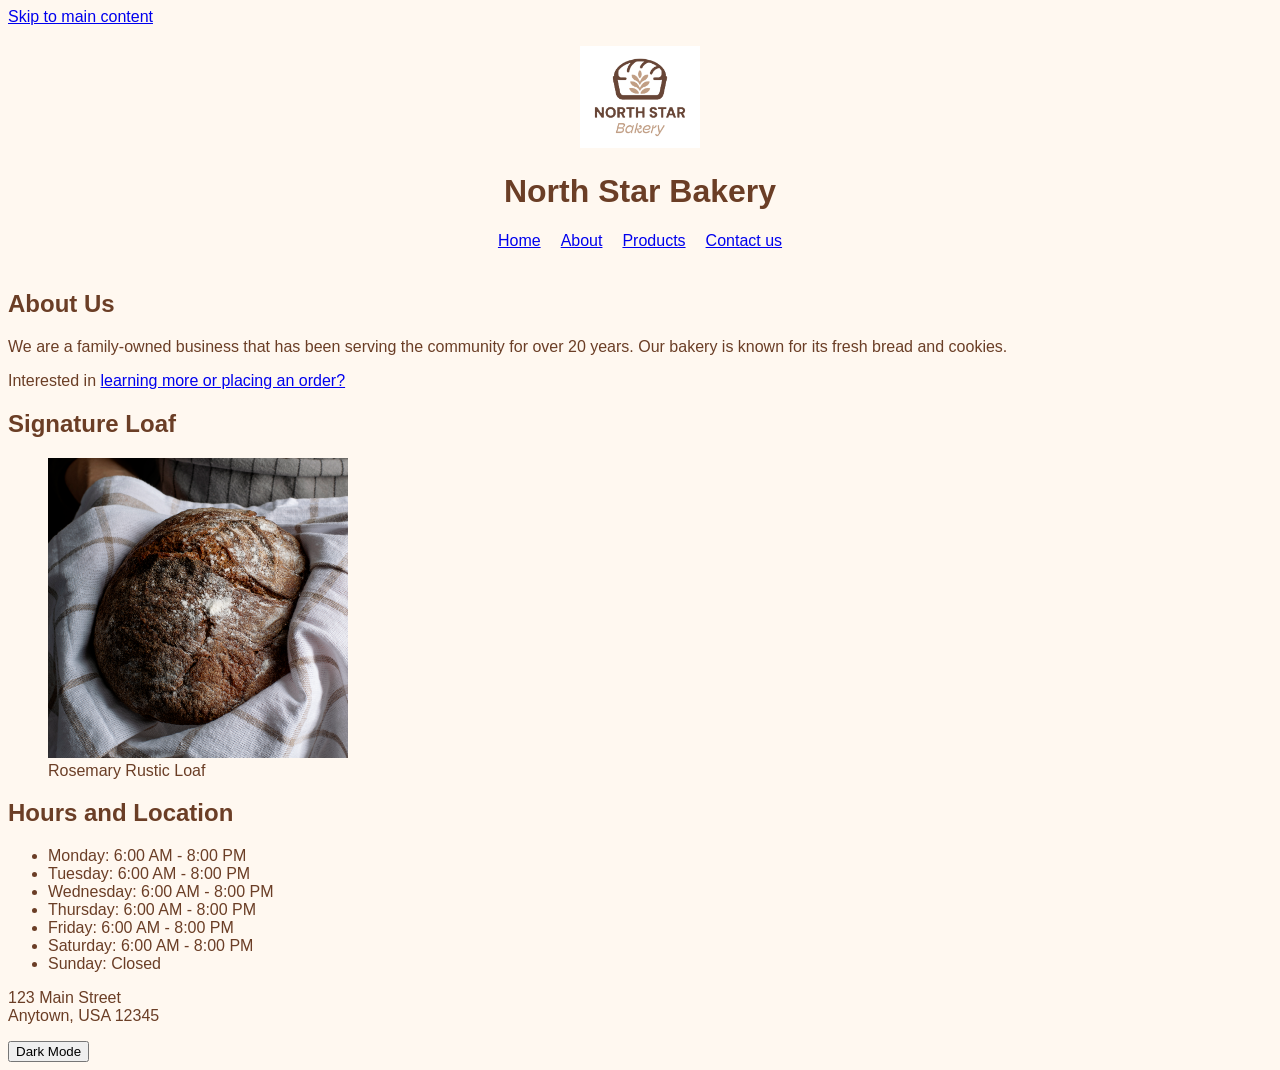
<file: index.html>
<!DOCTYPE html>
<html lang="en">
    <head>
        <meta charset="UTF-8">
        <meta name="viewport" content="width=device-width, initial-scale=1.0">
        <title>North Star Bakery</title>
        <link rel="stylesheet" href="css/styles.css">
        <script src="js/loadDarkModeSetting.js"></script>
        <script src="js/darkMode.js" defer></script>
    </head>
    <body>

        <!Same header for all pages, with a skip link for accessibility.>
        <a href="#main-content">Skip to main content</a>
        <header>
            <section class="logo-container">
                <img src="media/bakery-logo_c.png" alt="North Star Bakery Logo" class="logo" width="120" height="102">
            </section>
            <h1>North Star Bakery</h1> 
            <nav class="nav-container">
                <a href="index.html" class="nav-link" aria-current="page">Home</a>
                <a href="about.html" class="nav-link">About</a>
                <a href="products.html" class="nav-link">Products</a>
                <a href="contact.html" class="nav-link">Contact us</a>
            </nav>
        </header>

        <main>
            <section>
                <h2>About Us</h2>
                <p>We are a family-owned business that has been serving the community for over 20 years. Our bakery is known for its fresh bread and cookies.</p>
            
                <p>Interested in <a href="contact.html">learning more or placing an order?</a> </p>
                
            </section>
        

            <section>
                <h2>Signature Loaf</h2>
                <figure>
                    <img src="media/bakery-signature-loaf_c.png" alt="Rosemary Rustic Loaf" width="300" height="300">
                    <figcaption>Rosemary Rustic Loaf</figcaption>
                </figure>
            </section>

            <section>
                <h2>Hours and Location</h2>
                <ul>
                    <li>Monday: 6:00 AM - 8:00 PM</li>
                    <li>Tuesday: 6:00 AM - 8:00 PM</li>
                    <li>Wednesday: 6:00 AM - 8:00 PM</li>
                    <li>Thursday: 6:00 AM - 8:00 PM</li>
                    <li>Friday: 6:00 AM - 8:00 PM</li>
                    <li>Saturday: 6:00 AM - 8:00 PM</li>
                    <li>Sunday: Closed</li>
                </ul>
                <p>
                    123 Main Street<br>
                    Anytown, USA 12345
                </p>
            </section>
            
        </main>
        <footer>
            <button id="dark-light-mode">Dark Mode</button>
        </footer>
    </body>
</html>
</file>
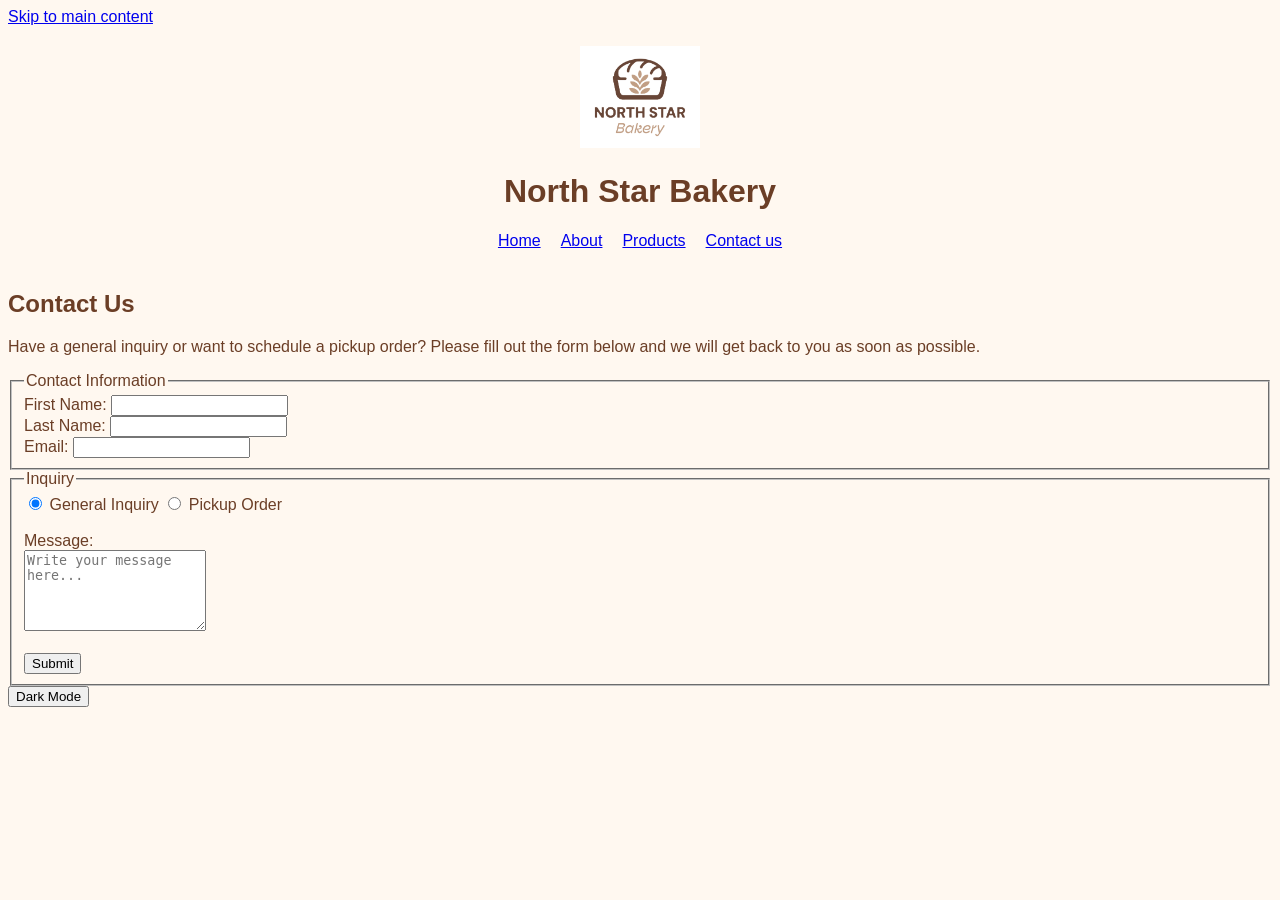
<file: contact.html>
<!DOCTYPE html>
<html lang="en">
    <head>
        <meta charset="UTF-8">
        <meta name="viewport" content="width=device-width, initial-scale=1.0">
        <title>Contact Us</title>
        <link rel="stylesheet" href="css/styles.css">
        <script src="js/loadDarkModeSetting.js"></script>
        <script src="js/darkMode.js" defer></script>
        <script src="js/contactForm.js" defer></script>
    </head>
    <body>

        <!Same header for all pages, with a skip link for accessibility.>
        <a href="#main-content">Skip to main content</a>
        <header>
            <section class="logo-container">
                <img src="media/bakery-logo_c.png" alt="North Star Bakery Logo" class="logo" width="120" height="102">
            </section>
            <h1>North Star Bakery</h1> 
            <nav class="nav-container">
                <a href="index.html" class="nav-link">Home</a>
                <a href="about.html" class="nav-link">About</a>
                <a href="products.html" class="nav-link">Products</a>
                <a href="contact.html" class="nav-link" aria-current="page">Contact us</a>
            </nav>
        </header>

        <main id="main-content">
            <section>
                <h2>Contact Us</h2>
                <p>Have a general inquiry or want to schedule a pickup order? Please fill out the form below and we will get back to you as soon as possible.</p>
                
                <form action="" method="post" class="contact-form" id="contactForm" novalidate>
                    
                    <fieldset>
                        <legend>Contact Information</legend>
                        <label for="fName">First Name:</label>
                        <input type="text" id="fName" name="fName" required>
                        <span class="error-message" id="fNameError"></span>

                        <br>

                        <label for="lName">Last Name:</label>
                        <input type="text" id="lName" name="lName" required>
                        <span class="error-message" id="lNameError"></span>

                        <br>

                        <label for="email">Email:</label>
                        <input type="email" id="email" name="email" required>
                        <span class="error-message" id="emailError"></span>
                    </fieldset>

                    <!-- Inquiry Type Section -->
                    <fieldset>
                        <legend>Inquiry</legend>

                        <!-- Radio buttons for inquiry type -->
                        <input type="radio" id="typeGeneral" name="inquiryType" value="general" checked>
                        General Inquiry
                        <input type="radio" id="typePickup" name="inquiryType" value="pickup">
                        Pickup Order
                    
                        <br>
                        <br>
                        
                        <label class="form-label" for="message">Message:</label>
                        <br>
                        <textarea id="message" name="message" rows="5" class="input-field" required placeholder="Write your message here..."></textarea>
                        <span class="error-message" id="messageError"></span>
                        <br>

                        <!-- Conditional Target Section (Must follow the radio inputs inside this container) -->
                        <div class="pickup-conditional-panel">
                            <br>
                            <label class="form-label" for="allergyNotes">Allergy Notes (Optional):</label>
                            <br>
                            <input type="text" id="allergyNotes" name="allergyNotes" class="input-field" placeholder="e.g., Peanuts, Dairy, None">
                            <br>
                            <br>
                            <label class="form-label" for="pickupDate">Pickup Date:</label>
                            <br>
                            <input type="date" id="pickupDate" name="pickupDate" class="input-field">
                            <span class="error-message" id="pickupDateError"></span>
                            <br>
                        </div>
                        
                        <br>
                        <button type="submit">Submit</button>
                    </fieldset>
                </form>
            </section>
        </main>

        <footer>
            <button id="dark-light-mode">Dark Mode</button>
        </footer>
    </body>
</html>
</file>
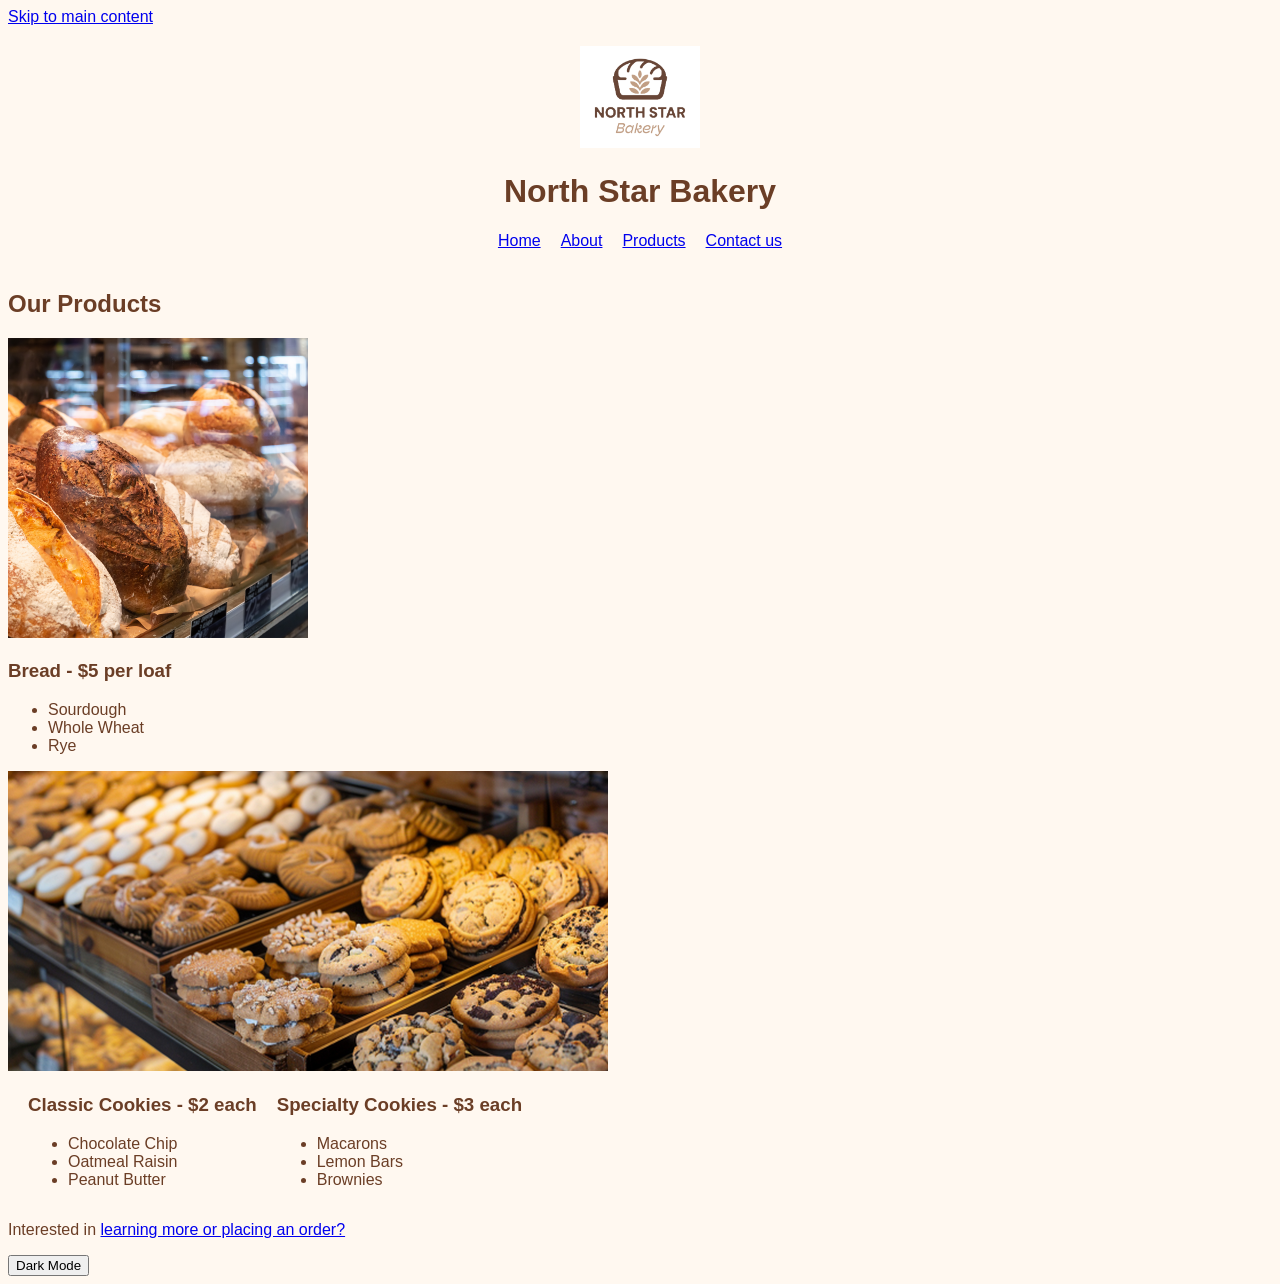
<file: products.html>
<!DOCTYPE html>
<html lang="en">
    <head>
        <meta charset="UTF-8">
        <meta name="viewport" content="width=device-width, initial-scale=1.0">
        <title>Our Products</title>
        <link rel="stylesheet" href="css/styles.css">
        <script src="js/loadDarkModeSetting.js"></script>
        <script src="js/darkMode.js" defer></script>
    </head>
    <body>

        <!Same header for all pages, with a skip link for accessibility.>
        <a href="#main-content">Skip to main content</a>
        <header>
            <section class="logo-container">
                <img src="media/bakery-logo_c.png" alt="North Star Bakery Logo" class="logo" width="120" height="102">
            </section>
            <h1>North Star Bakery</h1> 
            <nav class="nav-container">
                <a href="index.html" class="nav-link">Home</a>
                <a href="about.html" class="nav-link">About</a>
                <a href="products.html" class="nav-link" aria-current="page">Products</a>
                <a href="contact.html" class="nav-link">Contact us</a>
            </nav>
        </header>

        <main id="main-content">
                <h2>Our Products</h2>

            <section>
                <img src="media/bakery-bread_c.png" alt="Bread" width="300" height="300">
                <h3>Bread - $5 per loaf</h3>
                <ul>
                    <li>Sourdough</li>
                    <li>Whole Wheat</li>
                    <li>Rye</li>
                </ul>
            </section>

            <picture>
                <source srcset="media/bakery-feature-small_c.png" alt="Cookies" media="(max-width: 600px)">
                <img src="media/bakery-feature-large_c.png" alt="Cookies" height="300">
            </picture>
            <section class="products-cookie-container">
                <br>
                <div class="column">
                    <h3>Classic Cookies - $2 each</h3>
                    <ul>
                        <li>Chocolate Chip</li>
                        <li>Oatmeal Raisin</li>
                        <li>Peanut Butter</li>
                    </ul>
                </div>
                <div class="column">
                    <h3>Specialty Cookies - $3 each</h3>
                    <ul>
                        <li>Macarons</li>
                        <li>Lemon Bars</li>
                        <li>Brownies</li>
                    </ul>
                </div>
            </section>

            <p>Interested in <a href="contact.html">learning more or placing an order?</a> </p>

        </main>
        <footer>
            <button id="dark-light-mode">Dark Mode</button>
        </footer>
    </body>
</html>
</file>
<file: css/styles.css>
/* Page-wise CSS styles for the website */
html {
    font-family: Arial, sans-serif;
    color: #6B3E26;
    background-color: #FFF8F0;
}

.dark-mode {
    background-color: #6B3E26;
    color: #FFF8F0;
}

header {
    padding: 20px;
    text-align: center;
}

.nav-container {
  display: flex;
  flex-direction: row; /* Aligns the navigation links in a horizontal row */
  justify-content: center; /* Centers the navigation links horizontally */
  gap: 20px; /* Adds space between the links */
  margin-top: 10px; /* Adds some space above the navigation */
}

.error-message {
    color: red;
    font-size: 0.9em;
    margin-left: 10px;
    margin-top: 5px; /* Adds space between the input box and the text error */
    margin-bottom: 5px;
}

/* Products Page Styles */
.products-cookie-container {
  display: flex;
  flex-direction: column; /* Aligns the items in a vertical column */
  justify-content: left; /* Centers the items horizontally */
  flex-wrap: wrap; /* Allows items to wrap to the next line if needed */
  gap: 20px; /* Adds space between the items */
  margin: 0px;
}

@media (min-width: 600px) {
  .products-cookie-container {
    flex-direction: row; /* Aligns the items in a horizontal row for larger screens */
    }
}


/* Contact Page Styles */
.pickup-conditional-panel {
  display: none; /* Initially hide the panel */
}

#typePickup:checked ~ .pickup-conditional-panel {
  display: block; /* Show the panel when the pickup radio button is selected */
}
</file>
